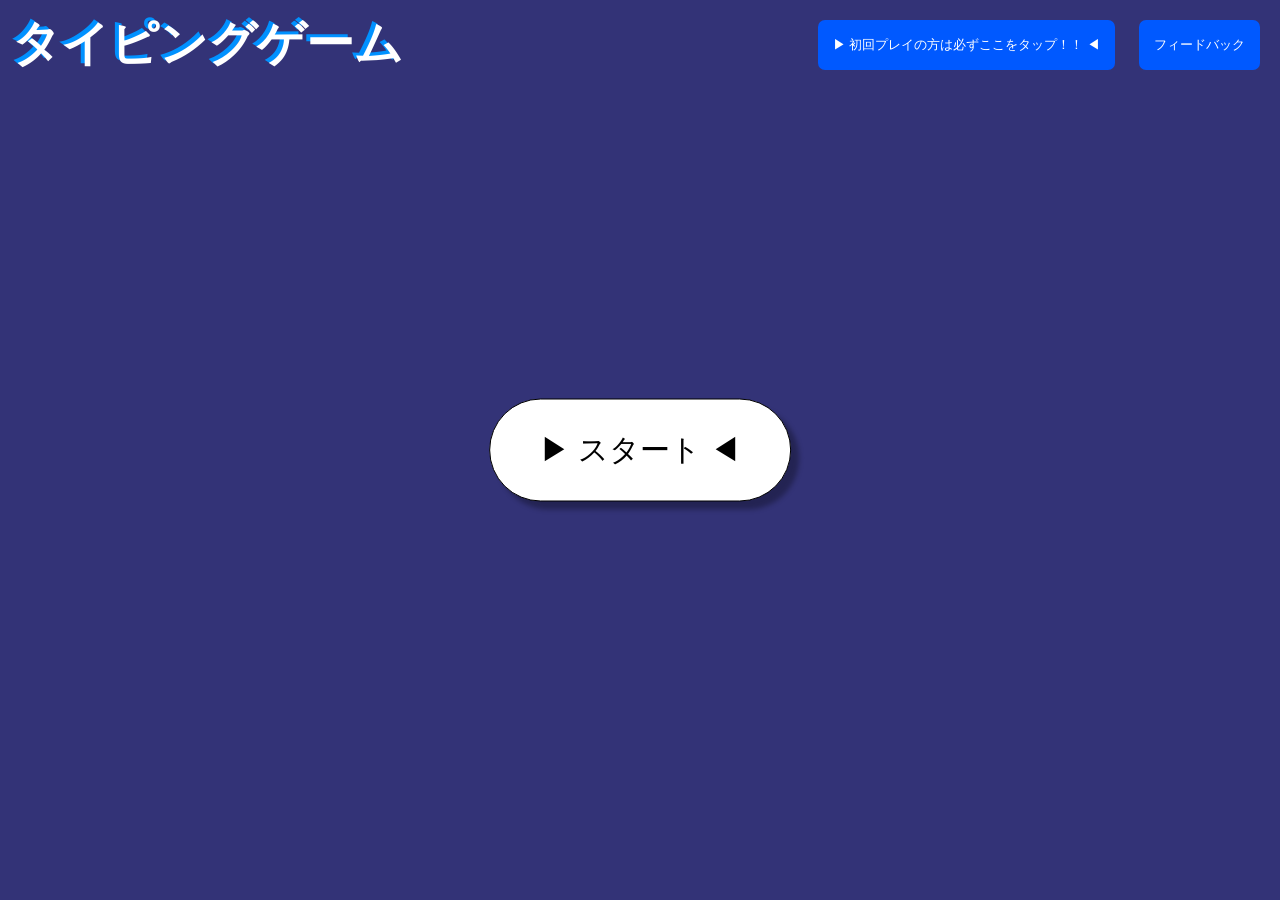
<file: typing-game/index.html>
<!DOCTYPE html>
<html lang="ja">
<head>
    <meta charset="UTF-8">
    <meta name="viewport" content="width=device-width, initial-scale=1.0">
    <title>typing-game</title>
    <link rel="preconnect" href="https://fonts.googleapis.com">
    <link rel="preconnect" href="https://fonts.gstatic.com" crossorigin>
    <link href="https://fonts.googleapis.com/css2?family=Dancing+Script:wght@400..700&family=Kalam:wght@300;400;700&family=Playwrite+IE:wght@100..400&display=swap" rel="stylesheet">
</head>
<body>
    <div class="game-screen">
        <div class="main">
        <h1>
            タイピングゲーム
        </h1>
    </div>
    <div class="sub">
        <h1>
            タイピングゲーム
        </h1>
    </div>
        <button class="startbtn">
            ▶ スタート ◀
        </button>
        <button class="mgmtbtn">
            Admin Panel
        </button>
        <button class="FBbtn" onclick="window.open('https://chatgpt.com/gg/v/69ce33405178819886422af464fa9d6f?token=3do1ahmOszR4irhPcdi9uw')">
            フィードバック
        </button>
        <button class="expbtn" onclick="window.open('https://cookies-game.github.io/Det./')">▶ 初回プレイの方は必ずここをタップ！！ ◀</button>
    </div>
    <div class="mgmt-screen">
        <h3 class="mgmt">
            🔧管理パネル🔧
        </h3>
        <button class="close-btn">
            ✘
        </button>
    </div>
    <div class="typing-screen">
        <h1 class="type-word"></h1>
        <h2 class="type-roma"></h2>
        <h2 class="score">スコア： 0</h2>
        <h2 class="timer">残り時間： 30秒</h2>
    </div>
    <link rel="stylesheet" href="./style.css">
    <script src="./game.js"></script>
</body>
</html>
</file>
<file: typing-game/style.css>
@charset "utf-8";
body{
    background-color: rgba(0, 0, 85, 0.799);
}
/* メインのh1 */
.main h1 {
    position: absolute;
    color: rgb(0, 145, 255);
    font-size: 300%;
    margin-top: 1px;
    margin-bottom: 20px;
}
/* サブのh1（影） */
.sub h1 {
    position: absolute;
    color: white;
    margin-top: 4px;
    margin-left: 4px;
    font-size: 300%;
}
    
button.startbtn {
    position: absolute;
    background-color: white;
    /* ボタンの大きさ調整 */
    padding: 30px 50px;
    /* 丸み */
    border-radius: 60px;
    top: 50%;
    left: 50%;
    transform:translate(-50%, -50%);
    font-size: 30px;
    cursor: pointer;
    box-shadow: 8px 8px 5px rgba(0, 0, 0, 0.3);
    border: 1px solid black;
    box-sizing: border-box;
    transition: 0.3s;
}
button.startbtn:hover {
    filter: brightness(0.8);
    box-shadow: none;
    transform: translate(-50%, -50%) translateY(2px);
}
button.FBbtn {
    position: absolute;
    cursor: pointer;
    background-color: rgb(0, 89, 255);
    font-size: 13px;
    padding: 16px 15px;
    color: white;
    font-weight: 550;
    border-radius: 7px;
    border: 0px;
    top: 20px;
    right: 20px;
}
button.FBbtn:hover {
    filter: brightness(1.3);
}
button.expbtn {
    position: absolute;
    top: 20px;
    right: 165px;
    background-color: rgb(0, 89, 255);
    font-size: 13px;
    padding: 16px 15px;
    color: white;
    font-weight: 550;
    border-radius: 7px;
    border: 0px;
    cursor: pointer;
}
button.expbtn:hover {
    filter: brightness(1.3);
}
button.mgmtbtn {
    position: absolute;
    background-color: rgb(0, 89, 255);
    padding: 13.1px 15px;
    border-radius: 5px;
    top: 20px;
    right: 20px;
    font-size: 13px;
    border: 0px;
    cursor: pointer;
    color: white;
    font-weight: 500;
    font-family: "Playwrite IE", cursive;
}
button.mgmtbtn:hover {
    filter: brightness(1.3);
}
.mgmt-screen {
    /* 機能を追加するときにオフにする */
    display: none !important;
    position: absolute;
    top: 50%;
    left: 50%;
    transform: translate(-50%, -50%);
    color: white;
    /* サイズ指定 */
    width: 600px;   /* 横幅 */
    height: calc(100vh -40px);  /* 縦幅 */
    background-color: rgb(200, 15, 197);
    padding: 20px;
    border-radius: 15px;
    display: flex;
    flex-direction: column;
    align-items: center;
    justify-content: center;
    padding-bottom: 600px;
    box-sizing: border-box;
    box-shadow: 8px 8px 5px rgba(0, 0, 0, 0.3);
}
.mgmt {
    font-size: 35px;
    margin: 0;
    white-space: nowrap;
}
button.close-btn {
    position: absolute;
    top: 10px;
    right: 15px;
    font-size: 35px;
    cursor: pointer;
    color: white;
    background-color: rgba(255, 255, 255, 0);
    border: 0px;
}
.typing-screen {
    position: absolute;
    inset: 0;
    margin: auto;
    display: none;
}
.type-word {
    position: absolute;
    top: 56%;
    left: 50%;
    font-size: 50px;
    transform: translateX(-50%);
    color: white;
}
.score {
    position: absolute;
    top: 35%;
    left: 50%;
    transform: translateX(-50%);
    font-size: 40px;
    color: white;
}
.timer {
    position: absolute;
    top: 26%;
    left: 50%;
    transform: translateX(-50%);
    font-size: 40px;
    color: white;
}
.type-roma {
    position: absolute;
    top: 47%;
    left: 50%;
    transform: translateX(-50%);
}
.type-roma span {
    position: static !important;
    display: inline;
    font-size: 40px;
    color: white;
    margin: 0 1px;
}
.type-roma span.typed {
    color: orange !important;
}
</file>
